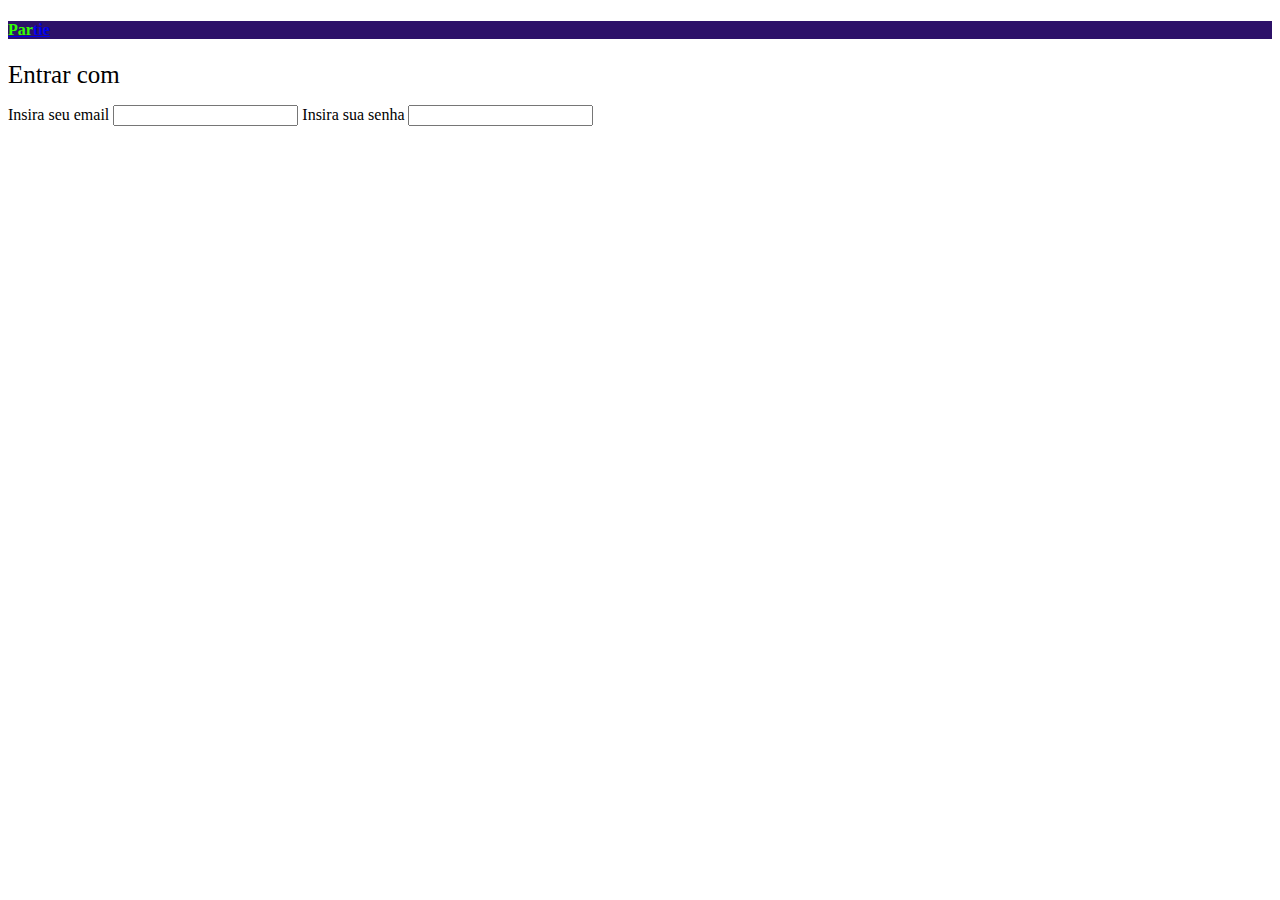
<file: guias/login&cadastro.html>
<!doctype html>
<html lang="pt-br">

<head>
  <title>Logando</title>
  <meta charset="utf-8">
  <meta name="viewport" content="width=device-width, initial-scale=1, shrink-to-fit=no">

  <link href="https://cdn.jsdelivr.net/npm/bootstrap@5.2.1/dist/css/bootstrap.min.css" rel="stylesheet"
    integrity="sha384-iYQeCzEYFbKjA/T2uDLTpkwGzCiq6soy8tYaI1GyVh/UjpbCx/TYkiZhlZB6+fzT" crossorigin="anonymous">
  <link rel="stylesheet" href="../style.css">
</head>

<body>
  <header>
    <nav class="navbar bg-dark navbar-dark navbar-expand-lg bg-body-tertiary">
      <div class="container">
        <a class="navbar-brand" href="../index.html"><h4 class="display-6" style="font-weight: 700;"><span class="text-primary">Par</span>tie</h4></a>
      </div>
    </nav>
  </header>
  <main class="container">
    <h1 class="h1" style="font-weight: 450; font-size: 25px;">Entrar com</h1>

    <form id="formulario">
      <label for="email">Insira seu email</label>
      <input type="text" id="email" name="email" required>

      <label for="senha">Insira sua senha</label>
      <input type="text" id="senha" name="senha" required>
    </form>


  </main>
  <footer>
  </footer>
  <script src="https://cdn.jsdelivr.net/npm/@popperjs/core@2.11.6/dist/umd/popper.min.js"
    integrity="sha384-oBqDVmMz9ATKxIep9tiCxS/Z9fNfEXiDAYTujMAeBAsjFuCZSmKbSSUnQlmh/jp3" crossorigin="anonymous">
  </script>

  <script src="https://cdn.jsdelivr.net/npm/bootstrap@5.2.1/dist/js/bootstrap.min.js"
    integrity="sha384-7VPbUDkoPSGFnVtYi0QogXtr74QeVeeIs99Qfg5YCF+TidwNdjvaKZX19NZ/e6oz" crossorigin="anonymous">
  </script>
</body>

</html>
</file>
<file: style.css>
.text-primary {
    color: #33FF00 !important;
}

.btn-primary {
    background-color: #33FF00 !important;
    border: 1px solid #30c513 !important;
}

.bg-dark {
    background-color: #2D1169 !important;
}
</file>
